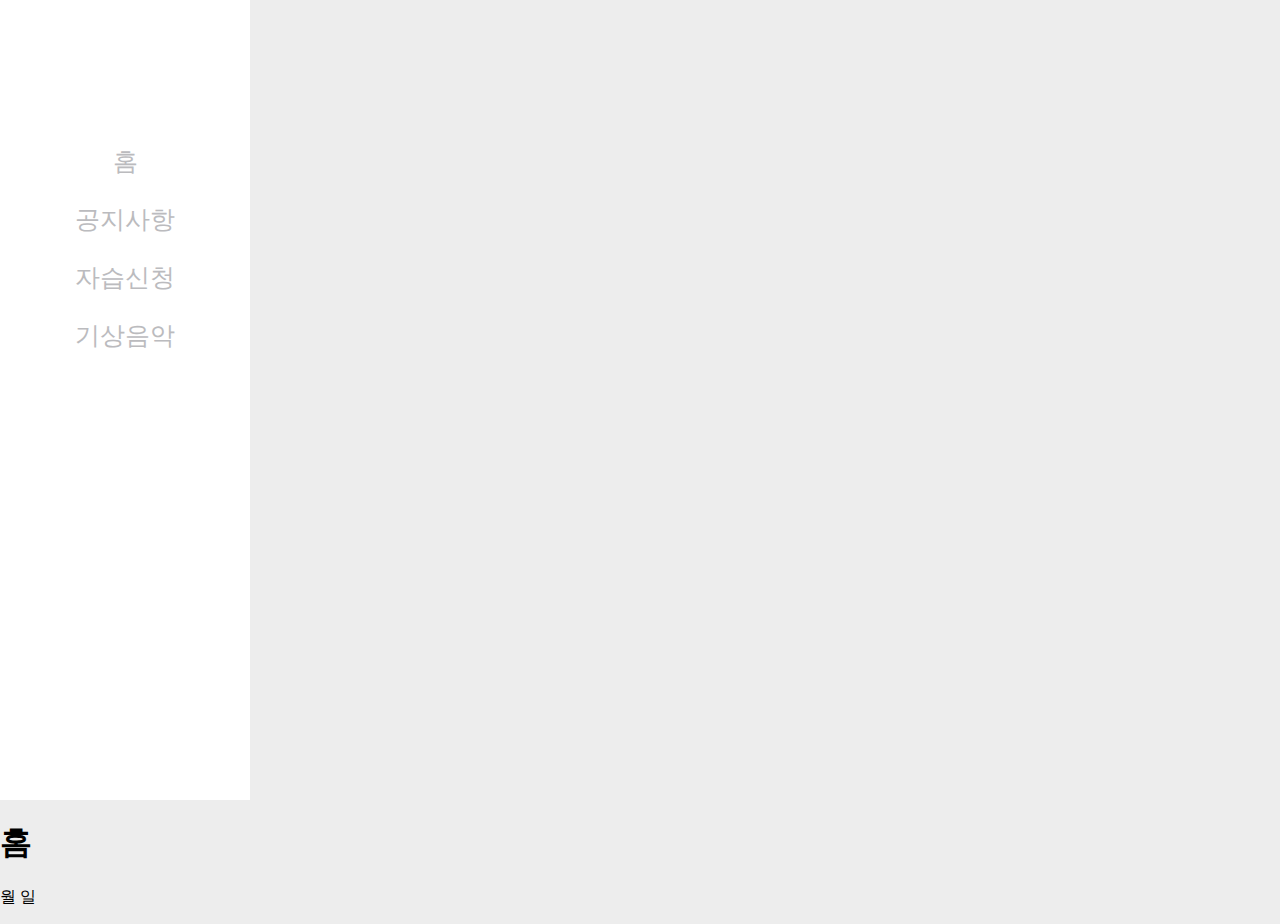
<file: Dotori-DESKTOP-FCHFU7Q.html>
<!DOCTYPE html>
<html lang="en">
<head>
    <meta charset="UTF-8">
    <meta http-equiv="X-UA-Compatible" content="IE=edge">
    <meta name="viewport" content="width=device-width, initial-scale=1.0">
    <title>Gwangju/software/meister/highschool</title>
    <link rel="preconnect" href="https://fonts.googleapis.com/%22%3E
    <link rel="preconnect" href="https://fonts.gstatic.com/" 교차 출처>
    <link href="https: //fonts.googleapis.com/css2? 
    family= Noto+Sans+KR & display=swap" rel="stylesheet">
    <link rel="stylesheet" href="Dotori.css"> 
</head>

    <body>
        
        <div class="menubar" >
            <div class="menubar_div">
                <br>
            </div>
                <p class="list_a">홈</p>
                <p class="list_b">공지사항</p>
                <p class="list_c">자습신청</p>
                <p class="list_d">기상음악</p>
            
        </div>
        <div class="menubox_a">
            <h1>홈</h1>
            <p>  월  일</p>
        </div>
    </body>
</html>
</file>
<file: Dotori.css>
@charset "utf-8";
body{
    background-color: #EDEDED;
    margin: 0;
    
}

.menubar{
    margin: 0;
    display: block;
    font-size: 25px;
    font-family: fantasy,sans-serif;
    color: #BBBBBE;
    background-color: #FFFFFF;
    width: 250px;
    height: 800px;
    text-align: center;
}
.menubar_div{
    height: 15%;
}
.list {
    flex-direction: column;

    
}

.list_a:hover{
    font-size: 27px;
    color: cadetblue;
}
.list_b:hover{
    font-size: 27px;
    color: cadetblue;
}
.list_c:hover{
    font-size: 27px;
    color: cadetblue;
}
.list_d:hover{
    font-size: 27px;
    color: cadetblue;
}

.list  {
    list-style: none;
}
</file>
